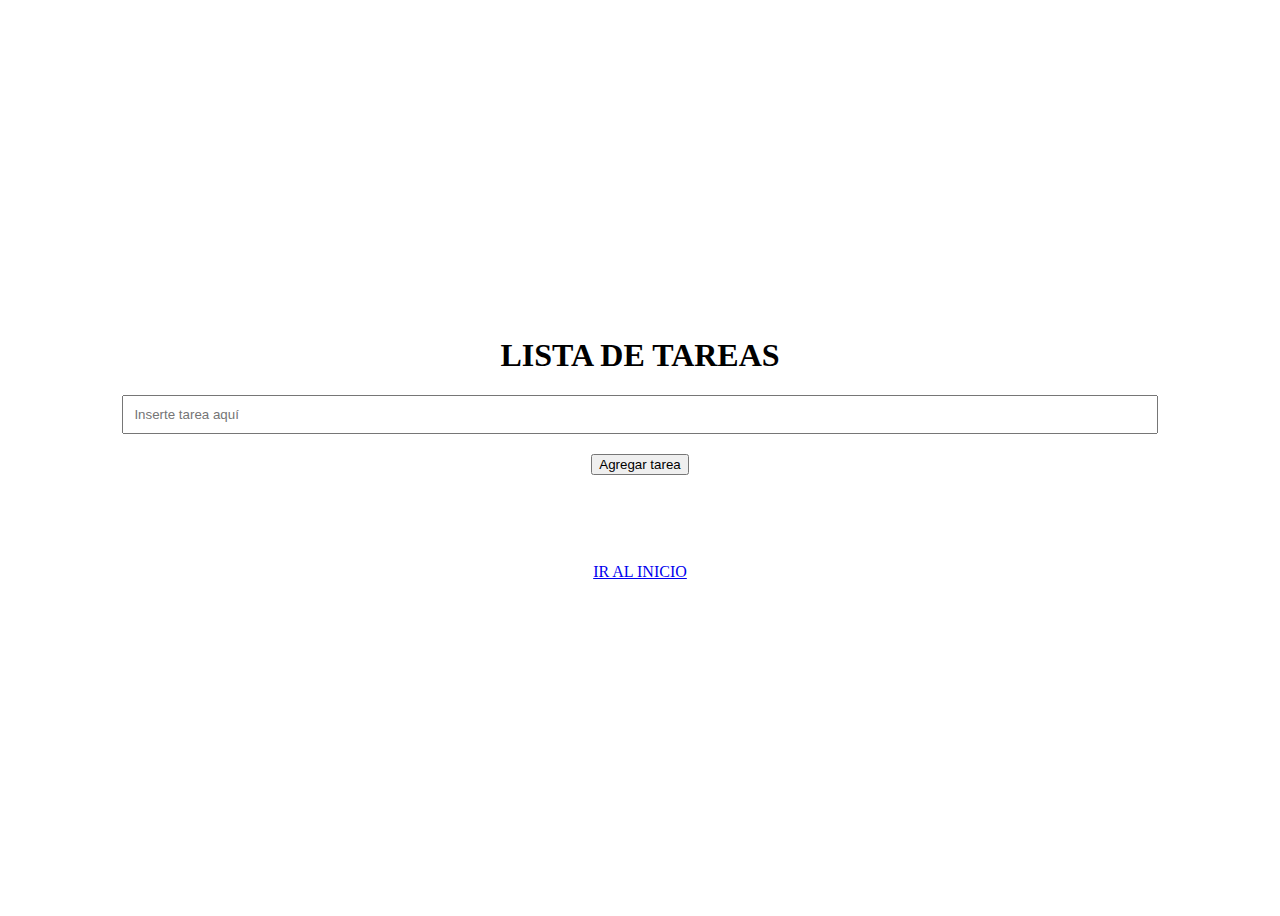
<file: tareas.html>
<!DOCTYPE html>
<html lang="en">
<head>
    <meta charset="UTF-8">
    <meta name="viewport" content="width=device-width, initial-scale=1.0">
    <link rel="stylesheet" href="styles/style.css">
    <link href="https://cdn.jsdelivr.net/npm/bootstrap@5.3.2/dist/css/bootstrap.min.css" rel="stylesheet" integrity="sha384-T3c6CoIi6uLrA9TneNEoa7RxnatzjcDSCmG1MXxSR1GAsXEV/Dwwykc2MPK8M2HN" crossorigin="anonymous">
    <title>LISTA DE TAREAS</title>
</head>
<body>
    <h1>LISTA DE TAREAS</h1>   
    <input type="text" id="tareaInput" placeholder="Inserte tarea aquí">
    <button type="button" id="agregarTarea" class="btn btn-primary">Agregar tarea</button>
    <br>    
    <ul id="listaTareas"></ul>
    <br>
    <a href="tareas.html">IR AL INICIO</a>

    <script>

        function agregarTarea() {
            var tareaInput = document.getElementById("tareaInput");
            var tareaTexto = tareaInput.value.trim(); 
    
            if (tareaTexto !== "") {
                var nuevaTarea = document.createElement("li");
                nuevaTarea.innerHTML = tareaTexto + ' <button type="button" class="btn btn-danger" onclick="eliminarTarea(this)">Eliminar</button>';
        
                document.getElementById("listaTareas").appendChild(nuevaTarea);
        
                tareaInput.value = "";
            }
        }

        function eliminarTarea(btn) {
            var tareaAEliminar = btn.parentNode;
            tareaAEliminar.parentNode.removeChild(tareaAEliminar);
        }

        document.getElementById("agregarTarea").addEventListener("click", agregarTarea);
    </script>
</body>
</html>
</file>
<file: styles/style.css>
body {
    display: flex;
    flex-direction: column;
    justify-content: center;
    align-items: center;
    height: 100vh;
}

input, button, a {
    margin-bottom: 20px;
}

input{
    width: 80%;
    padding: 10px;
}

li{
    background-color: white;
}

button.btn-danger {
    float: right; 
    margin-right: 20px; 
}
</file>
